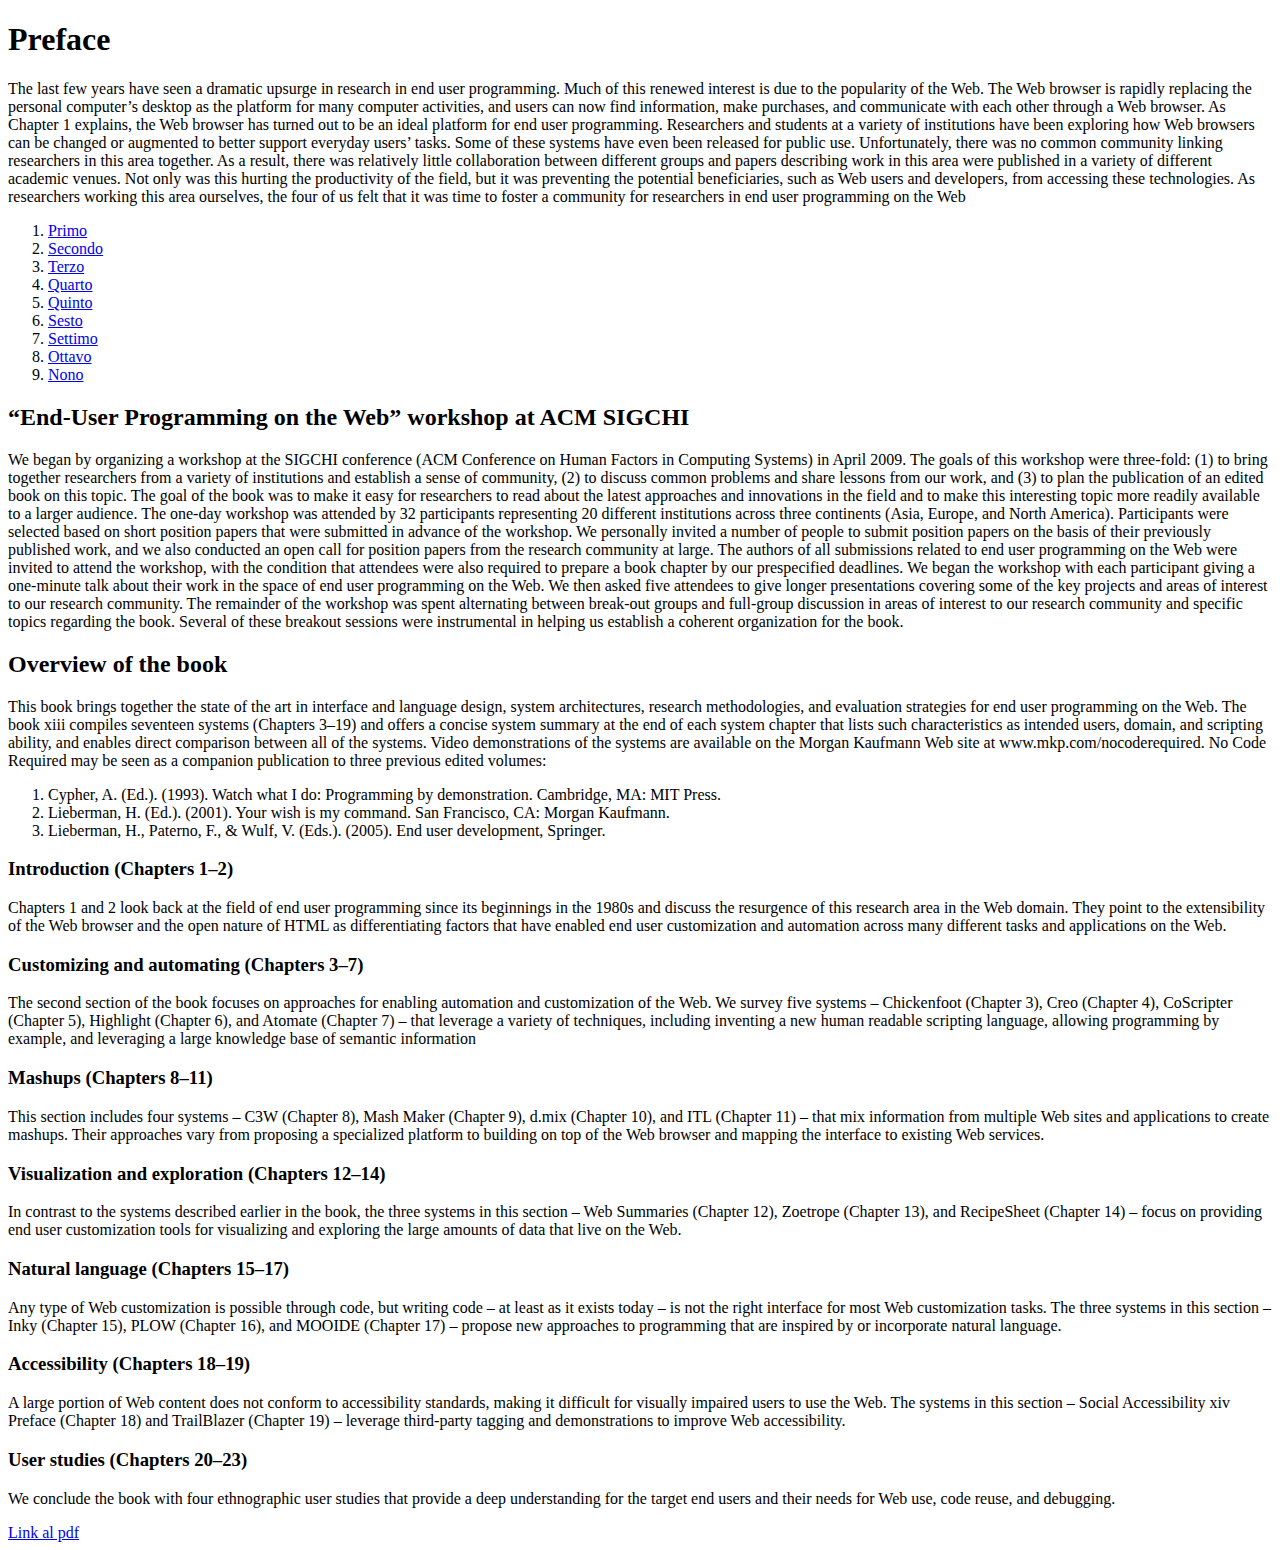
<file: Esercitazione1_HTML/web/index.html>
<!DOCTYPE html>
<!--
To change this license header, choose License Headers in Project Properties.
To change this template file, choose Tools | Templates
and open the template in the editor.
-->
<html>
    <head>
        <title>TODO supply a title</title>
        <meta charset="UTF-8">
        <meta name="viewport" content="width=device-width, initial-scale=1.0">
        <meta name="author" content="Alessandro Carcangiu">
        <meta name="keywords" content="SIGCHI, end-user">
    </head>
    <body>
        <h1> Preface </h1>
        <p>
            The last few years have seen a dramatic upsurge in research in end user programming. Much of this
renewed interest is due to the popularity of the Web. The Web browser is rapidly replacing the
personal computer’s desktop as the platform for many computer activities, and users can now find
information, make purchases, and communicate with each other through a Web browser.
As Chapter 1 explains, the Web browser has turned out to be an ideal platform for end user programming.
Researchers and students at a variety of institutions have been exploring how Web browsers
can be changed or augmented to better support everyday users’ tasks. Some of these systems
have even been released for public use. Unfortunately, there was no common community linking
researchers in this area together. As a result, there was relatively little collaboration between different
groups and papers describing work in this area were published in a variety of different academic
venues. Not only was this hurting the productivity of the field, but it was preventing the potential
beneficiaries, such as Web users and developers, from accessing these technologies. As researchers
working this area ourselves, the four of us felt that it was time to foster a community for researchers in
end user programming on the Web
        </p>
        
        <ol>
            <li><a href="#primo">Primo</a></li>
            <li><a href="#secondo">Secondo</a></li>
            <li><a href="#terzo">Terzo</a></li>
            <li><a href="#quarto">Quarto</a></li>
            <li><a href="#quinto">Quinto</a></li>
            <li><a href="#sesto">Sesto</a></li>
            <li><a href="#settimo">Settimo</a></li>
            <li><a href="#ottavo">Ottavo</a></li>
            <li><a href="#nono">Nono</a></li>
        </ol>
        
        
        
        <!-- primo paragrafo -->
        <h2 id="primo">“End-User Programming on the Web” workshop at ACM SIGCHI</h2>
        <p>
            We began by organizing a workshop at the SIGCHI conference (ACM Conference on Human
Factors in Computing Systems) in April 2009. The goals of this workshop were three-fold: (1) to bring
together researchers from a variety of institutions and establish a sense of community, (2) to discuss
common problems and share lessons from our work, and (3) to plan the publication of an edited book
on this topic. The goal of the book was to make it easy for researchers to read about the latest
approaches and innovations in the field and to make this interesting topic more readily available
to a larger audience.
The one-day workshop was attended by 32 participants representing 20 different institutions
across three continents (Asia, Europe, and North America). Participants were selected based on short
position papers that were submitted in advance of the workshop. We personally invited a number of
people to submit position papers on the basis of their previously published work, and we also conducted
an open call for position papers from the research community at large. The authors of all submissions
related to end user programming on the Web were invited to attend the workshop, with the
condition that attendees were also required to prepare a book chapter by our prespecified deadlines.
We began the workshop with each participant giving a one-minute talk about their work in the space
of end user programming on the Web. We then asked five attendees to give longer presentations covering
some of the key projects and areas of interest to our research community. The remainder of the
workshop was spent alternating between break-out groups and full-group discussion in areas of interest
to our research community and specific topics regarding the book. Several of these breakout sessions
were instrumental in helping us establish a coherent organization for the book.
        </p>
        
        <!-- Secondo paragrafo -->
        <h2 id="secondo"> Overview of the book </h2>
        <p>
            This book brings together the state of the art in interface and language design, system architectures,
research methodologies, and evaluation strategies for end user programming on the Web. The book
xiii
compiles seventeen systems (Chapters 3–19) and offers a concise system summary at the end of each
system chapter that lists such characteristics as intended users, domain, and scripting ability, and
enables direct comparison between all of the systems. Video demonstrations of the systems are available
on the Morgan Kaufmann Web site at www.mkp.com/nocoderequired.
No Code Required may be seen as a companion publication to three previous edited volumes:
        </p>
        
        <ol>
            <li>
                Cypher, A. (Ed.). (1993). Watch what I do: Programming by demonstration. Cambridge, MA:
MIT Press.
            </li>
            <li>
                Lieberman, H. (Ed.). (2001). Your wish is my command. San Francisco, CA: Morgan
Kaufmann.
            </li>
            <li>
                Lieberman, H., Paterno, F., & Wulf, V. (Eds.). (2005). End user development, Springer.
            </li>
        </ol>
        
        <!-- Terzo paragrafo -->
        <h3 id="terzo">Introduction (Chapters 1–2)</h3> 
            <p>
               Chapters 1 and 2 look back at the field of end user programming since its beginnings in the 1980s
and discuss the resurgence of this research area in the Web domain. They point to the extensibility
of the Web browser and the open nature of HTML as differentiating factors that have enabled end
user customization and automation across many different tasks and applications on the Web. 
            </p>
            
        <!-- Quarto paragrafo -->
        <h3 id="quarto">Customizing and automating (Chapters 3–7)</h3>
        <p>
            The second section of the book focuses on approaches for enabling automation and customization of
the Web. We survey five systems – Chickenfoot (Chapter 3), Creo (Chapter 4), CoScripter (Chapter
5), Highlight (Chapter 6), and Atomate (Chapter 7) – that leverage a variety of techniques, including
inventing a new human readable scripting language, allowing programming by example, and leveraging
a large knowledge base of semantic information
        </p>
        
        <!-- Quinto paragrafo -->
        <h3 id="quinto">Mashups (Chapters 8–11)</h3>
        <p>
            This section includes four systems – C3W (Chapter 8), Mash Maker (Chapter 9), d.mix (Chapter 10),
and ITL (Chapter 11) – that mix information from multiple Web sites and applications to create
mashups. Their approaches vary from proposing a specialized platform to building on top of the
Web browser and mapping the interface to existing Web services.
        </p>
        
        <!-- Sesto paragrafo -->
        <h3 id="sesto">Visualization and exploration (Chapters 12–14)</h3>
        <p>
            In contrast to the systems described earlier in the book, the three systems in this section – Web Summaries
(Chapter 12), Zoetrope (Chapter 13), and RecipeSheet (Chapter 14) – focus on providing end user
customization tools for visualizing and exploring the large amounts of data that live on the Web.
        </p>
        
        <!-- Settimo paragrafo -->
        <h3 id="settimo">Natural language (Chapters 15–17)</h3>
        <p>
            Any type of Web customization is possible through code, but writing code – at least as it exists today
– is not the right interface for most Web customization tasks. The three systems in this section – Inky
(Chapter 15), PLOW (Chapter 16), and MOOIDE (Chapter 17) – propose new approaches to
programming that are inspired by or incorporate natural language.
        </p>
        
        <!-- Ottavo paragrafo -->
        <h3 id="ottavo">Accessibility (Chapters 18–19)</h3>
        <p>
            A large portion of Web content does not conform to accessibility standards, making it difficult
for visually impaired users to use the Web. The systems in this section – Social Accessibility
xiv Preface
(Chapter 18) and TrailBlazer (Chapter 19) – leverage third-party tagging and demonstrations to
improve Web accessibility.
        </p>
        
        <!-- Nono paragrafo -->
        <h3 id="nono">User studies (Chapters 20–23)</h3>
        <p>
            We conclude the book with four ethnographic user studies that provide a deep understanding for the
target end users and their needs for Web use, code reuse, and debugging.
        </p>
        
        
        <a href="http://moodle.unica.it/pluginfile.php/22826/mod_resource/content/0/no%20code%20required.pdf">Link al pdf</a>
    </body>
</html>
</file>
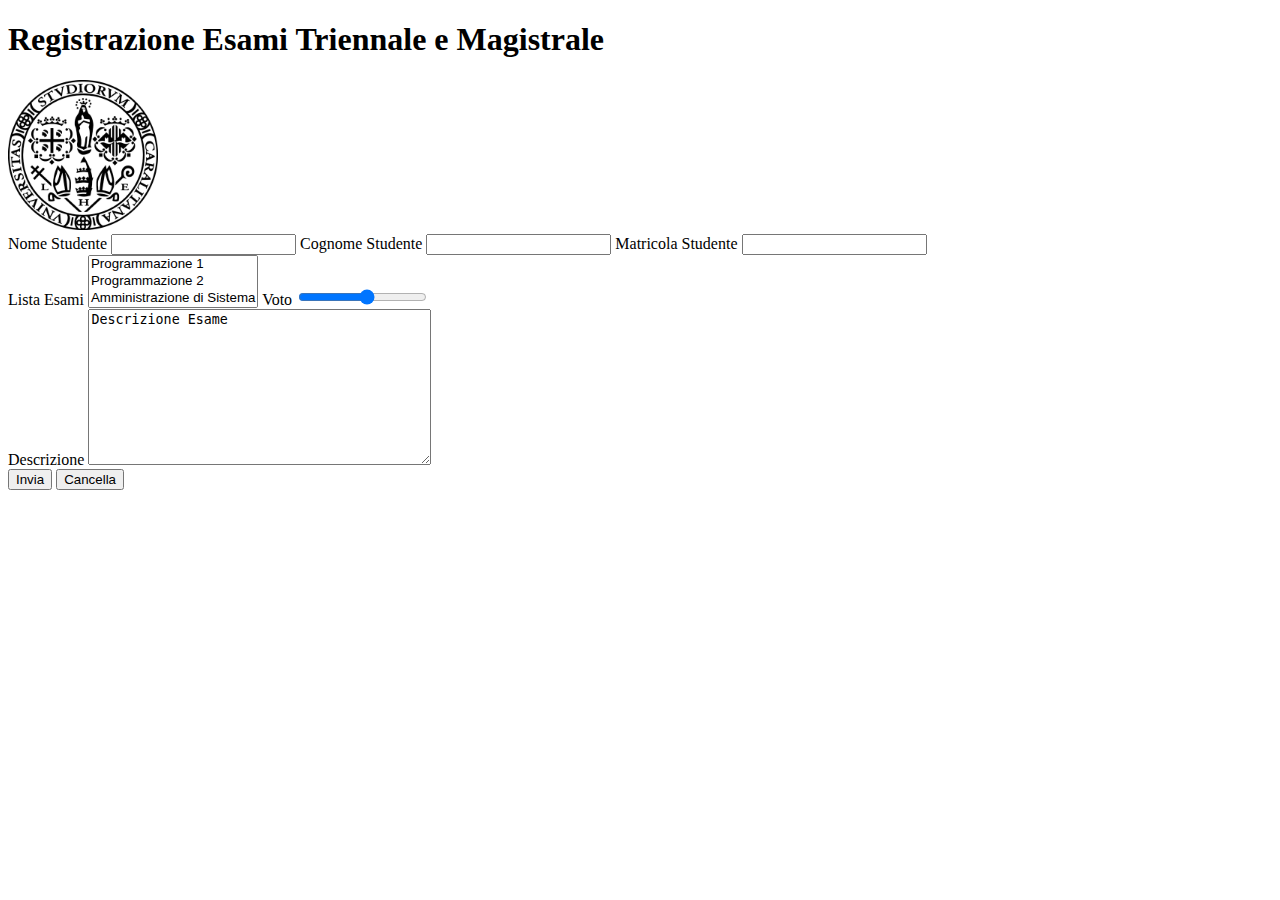
<file: Esercitazione2_HTML/web/index.html>
<!DOCTYPE html>
<!--
To change this license header, choose License Headers in Project Properties.
To change this template file, choose Tools | Templates
and open the template in the editor.
-->
<html>
    <head>
        <title>TODO supply a title</title>
        <meta charset="UTF-8">
        <meta name="viewport" content="width=device-width, initial-scale=1.0">
    </head>
    <body>
        <h1> Registrazione Esami Triennale e Magistrale </h1>
        <!-- Immagine Logo Unica -->
        <img src="img/unica_logo.png" 
             title="Unica Logo" alt="Unica Logo"
             width="150" height="150">
        
        <!-- Form -->
        <form method="GET">
            <!-- Nome, Cognome e Matricola Studente -->
            <div>
                <label for="NomeStudente">Nome Studente</label>
                <input type="text" name="NomeStudente" id="NomeStudente" />
                <label for="CognomeStudente">Cognome Studente</label>
                <input type="text" name="CognomeStudente" id="CognomeStudente" />       
                <label for="Matricola">Matricola Studente</label>
                <input type="number" name="Matricola" id="Matricola" />       
            </div>
            
            <!-- Lista esami e voto -->
            <div>
                <label for="ListaEsami">Lista Esami</label>
                <select size="3" name="ListaEsami" id="ListaEsami">
                    <option value="PR1">Programmazione 1</option>
                    <option value="PR2">Programmazione 2</option>
                    <option value="AMM">Amministrazione di Sistema</option>
                    <option value="EAI">Elaborazione di Immagini</option>
                    <option value="FS">Fondamenti di Sistema</option>
                    <option value="ARE2">Are 2</option>
                </select>
                
                <label for="voto">Voto</label>
                <input type="range" min="18" max="31"
                       name="voto" id="voto">
            </div>
            
            <!-- Descrizione -->
            <div>
                <label for="Descrizione">Descrizione</label>
                <textarea name="Descrizione" id="Descrizione"
                          cols="40" rows="10" >Descrizione Esame</textarea>
            </div>
            
            <!-- Pulsanti submit e reset -->
            <div>
                <input type="submit" value="Invia">
                <input type="reset" value="Cancella">
            </div>
            
            
        </form>
        
    </body>
</html>
</file>
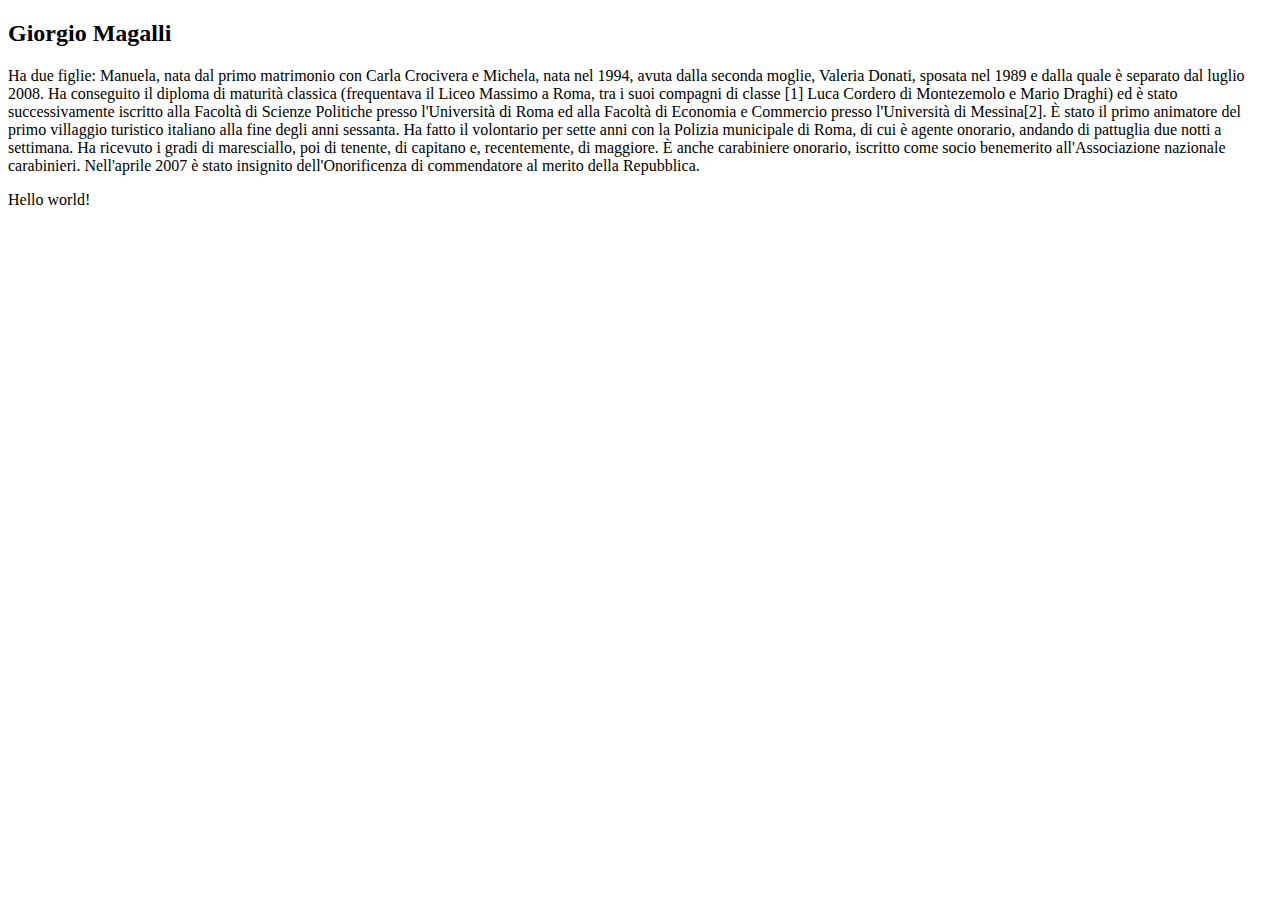
<file: WebApplication/web/Esercitazione1_HTML/index.html>
<!DOCTYPE html>
<!--
To change this license header, choose License Headers in Project Properties.
To change this template file, choose Tools | Templates
and open the template in the editor.
-->
<html>
    <head>
        <title>Personaggi Italiani Importanti</title>
        <meta charset="UTF-8">
        <meta name="viewport" content="width=device-width, initial-scale=1.0">
        <meta name="author" content="Alessandro Carcangiu">
        <meta name="keywords" content="personaggi italiani famosi, personaggi italiani, 
                                       personaggi italiani importanti">
    </head>
    <body>
        <h2> Giorgio Magalli </h2>
        <p> Ha due figlie: Manuela, nata dal primo matrimonio con Carla Crocivera e Michela, nata nel 
            1994, avuta dalla seconda moglie, Valeria Donati, sposata nel 1989 e dalla quale è separato 
            dal luglio 2008. Ha conseguito il diploma di maturità classica (frequentava il Liceo Massimo 
            a Roma, tra i suoi compagni di classe [1] Luca Cordero di Montezemolo e Mario Draghi) ed è 
            stato successivamente iscritto alla Facoltà di Scienze Politiche presso l'Università di Roma 
            ed alla Facoltà di Economia e Commercio presso l'Università di Messina[2]. È stato il primo 
            animatore del primo villaggio turistico italiano alla fine degli anni sessanta. Ha fatto il 
            volontario per sette anni con la Polizia municipale di Roma, di cui è agente onorario, 
            andando di pattuglia due notti a settimana. Ha ricevuto i gradi di maresciallo, poi di 
            tenente, di capitano e, recentemente, di maggiore. È anche carabiniere onorario, iscritto 
            come socio benemerito all'Associazione nazionale carabinieri. Nell'aprile 2007 è stato 
            insignito dell'Onorificenza di commendatore al merito della Repubblica.
        <div>Hello world!</div>
    </body>
</html>
</file>
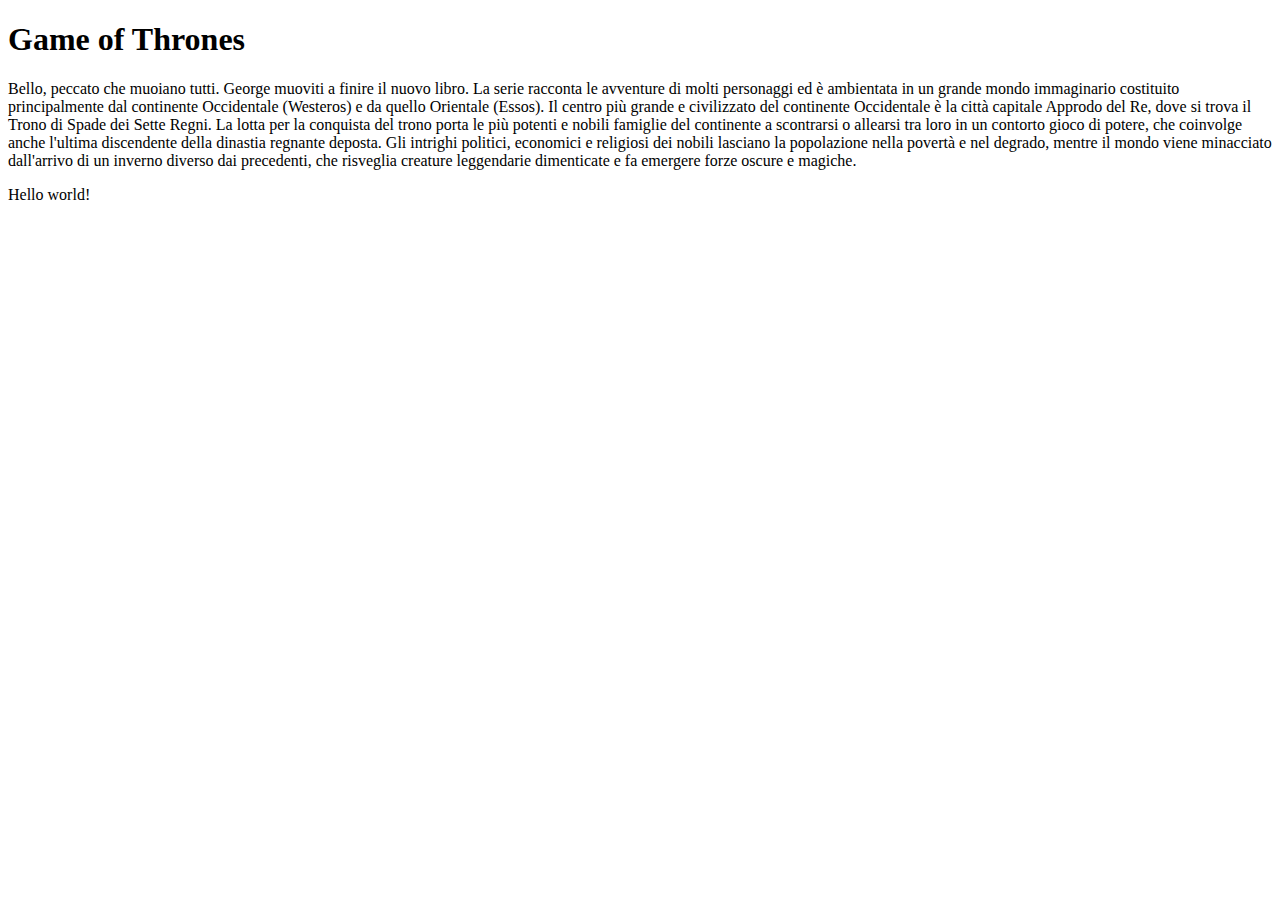
<file: Esercitazione1_HTML/web/task1.html>
<!DOCTYPE html>
<!--
To change this license header, choose License Headers in Project Properties.
To change this template file, choose Tools | Templates
and open the template in the editor.
-->
<html>
    <head>
        <title>Vendita Online Libri</title>
        <meta charset="UTF-8">
        <meta name="viewport" content="width=device-width, initial-scale=1.0">
        <meta name="author" content="Alessandro Carcangiu">
        <meta name="keywords" content="libri in vendita online">
    </head>
    <body>
        <h1> Game of Thrones </h1>
        <p> Bello, peccato che muoiano tutti. George muoviti a finire il nuovo libro. 
            La serie racconta le avventure di molti personaggi ed è ambientata in un grande mondo 
            immaginario costituito principalmente dal continente Occidentale (Westeros) e da quello 
            Orientale (Essos). Il centro più grande e civilizzato del continente Occidentale è la città 
            capitale Approdo del Re, dove si trova il Trono di Spade dei Sette Regni. La lotta per la 
            conquista del trono porta le più potenti e nobili famiglie del continente a scontrarsi o 
            allearsi tra loro in un contorto gioco di potere, che coinvolge anche l'ultima discendente 
            della dinastia regnante deposta. Gli intrighi politici, economici e religiosi dei nobili 
            lasciano la popolazione nella povertà e nel degrado, mentre il mondo viene minacciato 
            dall'arrivo di un inverno diverso dai precedenti, che risveglia creature leggendarie 
            dimenticate e fa emergere forze oscure e magiche.
        <div>Hello world!</div>
    </body>
</html>
</file>
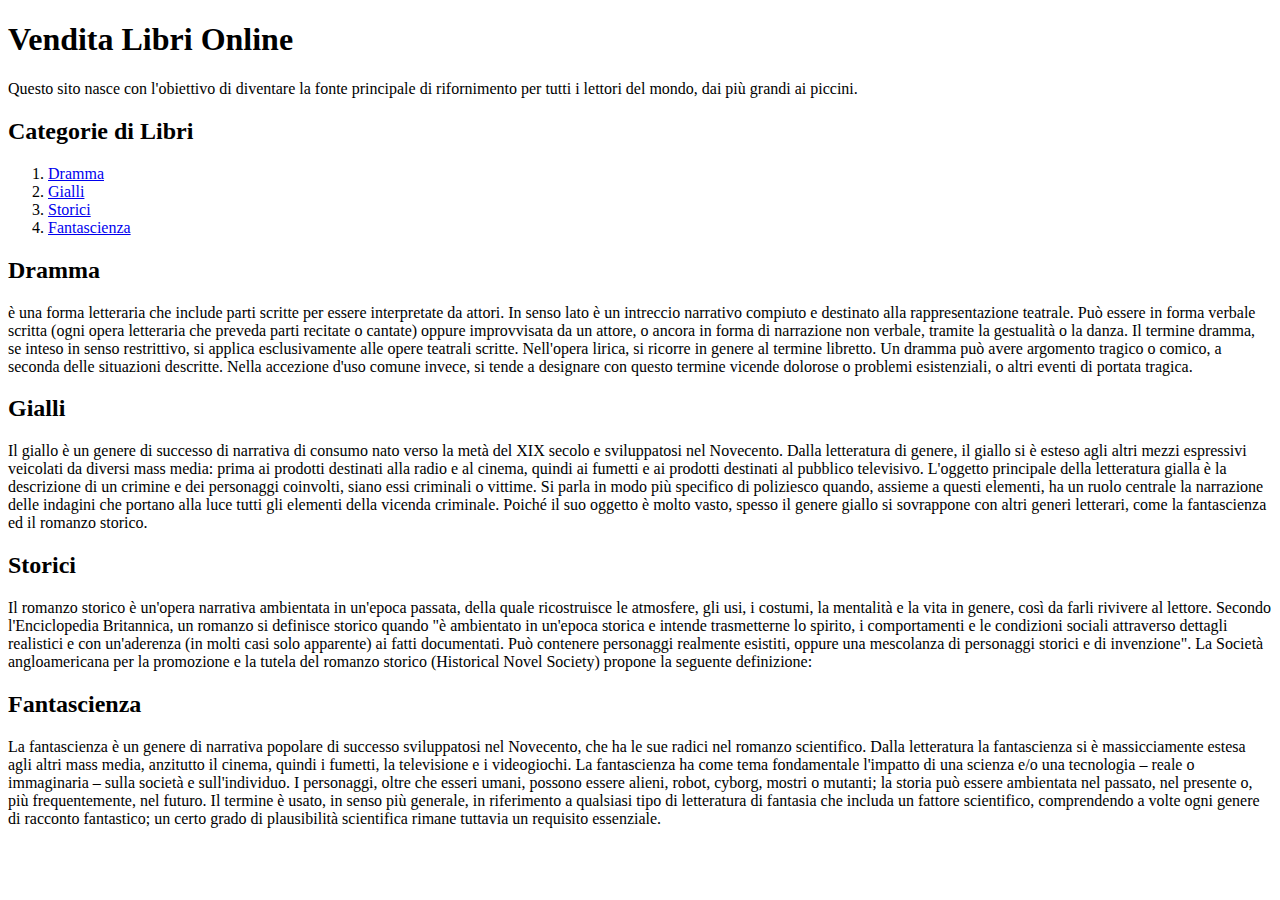
<file: Esercitazione1_HTML/web/task4.html>
<!DOCTYPE html>
<!--
To change this license header, choose License Headers in Project Properties.
To change this template file, choose Tools | Templates
and open the template in the editor.
-->
<html>
    <head>
        <title>Vendita Online Libri</title>
        <meta charset="UTF-8">
        <meta name="viewport" content="width=device-width, initial-scale=1.0">
        <meta name="author" content="Alessandro Carcangiu">
        <meta name="keywords" content="libri in vendita online">
    </head>
    <body>

    <h1> Vendita Libri Online </h1>
    Questo sito nasce con l'obiettivo di diventare la fonte principale di rifornimento per tutti i 
    lettori del mondo, dai più grandi ai piccini. 
    <h2>Categorie di Libri</h2>
    <ol>
        <li><a href="#dramma">Dramma</a></li>
        <li><a href="#gialli">Gialli</a></li>
        <li><a href="#storici">Storici</a></li>
        <li><a href="#fantascienza">Fantascienza</a></li>
    </ol>
    
    <h2 id="dramma"> Dramma </h2>     
        <p>è una forma letteraria che include parti scritte per essere interpretate da attori.
           In senso lato è un intreccio narrativo compiuto e destinato alla rappresentazione 
           teatrale. Può essere in forma verbale scritta (ogni opera letteraria che preveda 
           parti recitate o cantate) oppure improvvisata da un attore, o ancora in forma di 
           narrazione non verbale, tramite la gestualità o la danza. Il termine dramma, se 
           inteso in senso restrittivo, si applica esclusivamente alle opere teatrali scritte. 
           Nell'opera lirica, si ricorre in genere al termine libretto. Un dramma può avere 
           argomento tragico o comico, a seconda delle situazioni descritte. Nella accezione 
           d'uso comune invece, si tende a designare con questo termine vicende dolorose o 
           problemi esistenziali, o altri eventi di portata tragica.
    
	<h2 id="gialli"> Gialli </h2>
    <p>Il giallo è un genere di successo di narrativa di consumo nato verso la metà del 
        XIX secolo e sviluppatosi nel Novecento. Dalla letteratura di genere, il giallo 
        si è esteso agli altri mezzi espressivi veicolati da diversi mass media: prima 
        ai prodotti destinati alla radio e al cinema, quindi ai fumetti e ai prodotti 
        destinati al pubblico televisivo. L'oggetto principale della letteratura gialla 
        è la descrizione di un crimine e dei personaggi coinvolti, siano essi criminali 
        o vittime. Si parla in modo più specifico di poliziesco quando, assieme a questi 
        elementi, ha un ruolo centrale la narrazione delle indagini che portano alla luce 
        tutti gli elementi della vicenda criminale. Poiché il suo oggetto è molto vasto, 
        spesso il genere giallo si sovrappone con altri generi letterari, come la 
        fantascienza ed il romanzo storico.
        
    <h2 id="storici"> Storici </h2>
    <p>Il romanzo storico è un'opera narrativa ambientata in un'epoca passata, della 
        quale ricostruisce le atmosfere, gli usi, i costumi, la mentalità e la vita 
        in genere, così da farli rivivere al lettore. Secondo l'Enciclopedia Britannica, 
        un romanzo si definisce storico quando "è ambientato in un'epoca storica e 
        intende trasmetterne lo spirito, i comportamenti e le condizioni sociali 
        attraverso dettagli realistici e con un'aderenza (in molti casi solo apparente) 
        ai fatti documentati. Può contenere personaggi realmente esistiti, oppure una 
        mescolanza di personaggi storici e di invenzione". La Società angloamericana 
        per la promozione e la tutela del romanzo storico (Historical Novel Society) 
        propone la seguente definizione:
    
    <h2 id="fantascienza"> Fantascienza </h2>
    <p>La fantascienza è un genere di narrativa popolare di successo sviluppatosi nel 
        Novecento, che ha le sue radici nel romanzo scientifico. Dalla letteratura la 
        fantascienza si è massicciamente estesa agli altri mass media, anzitutto il cinema, 
        quindi i fumetti, la televisione e i videogiochi. La fantascienza ha come tema 
        fondamentale l'impatto di una scienza e/o una tecnologia – reale o immaginaria – 
        sulla società e sull'individuo. I personaggi, oltre che esseri umani, possono 
        essere alieni, robot, cyborg, mostri o mutanti; la storia può essere ambientata 
        nel passato, nel presente o, più frequentemente, nel futuro. Il termine è usato, 
        in senso più generale, in riferimento a qualsiasi tipo di letteratura di fantasia 
        che includa un fattore scientifico, comprendendo a volte ogni genere di racconto 
        fantastico; un certo grado di plausibilità scientifica rimane tuttavia un requisito 
        essenziale.
    </body>
</html>
</file>
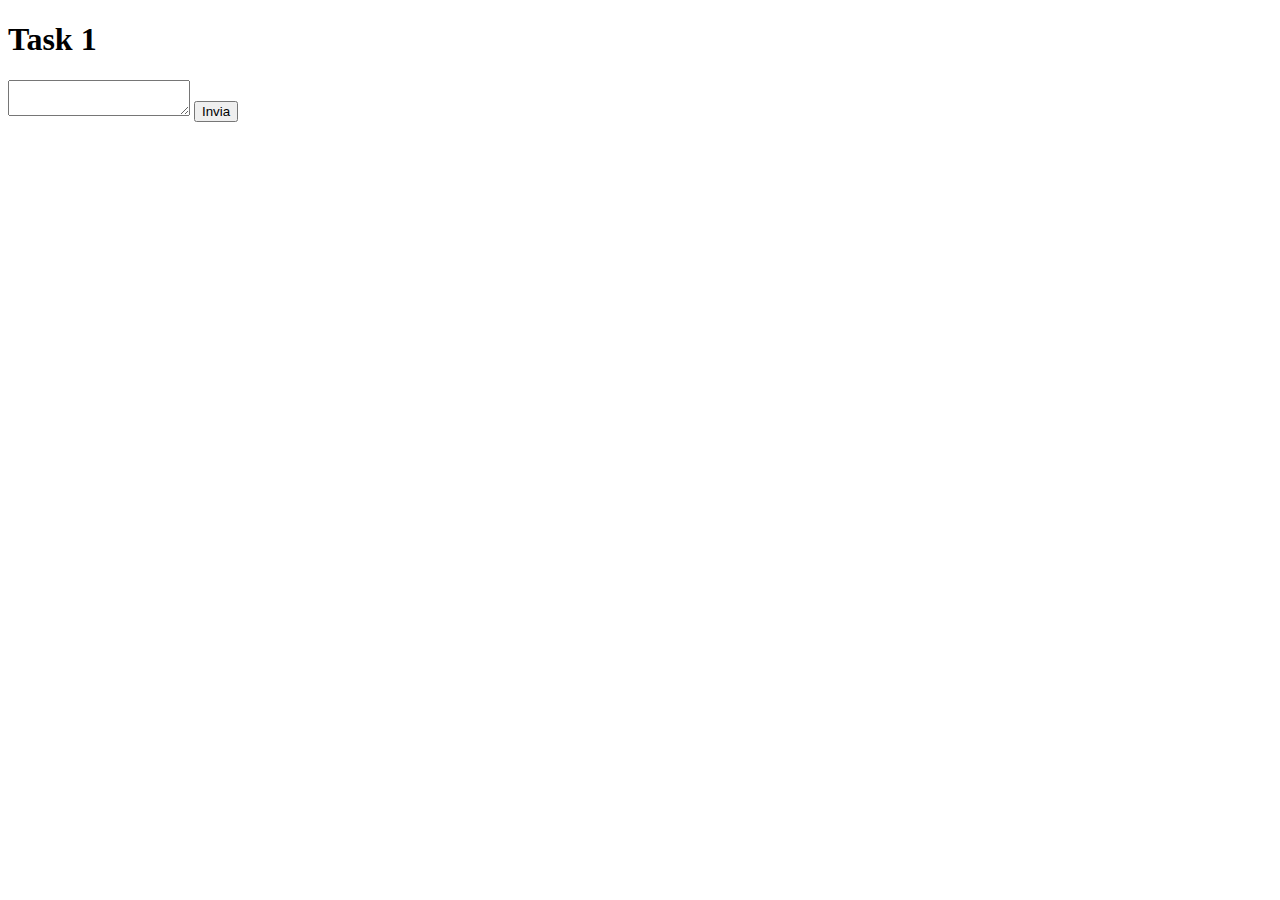
<file: Esercitazione1_Javascript/web/task1.html>
<!DOCTYPE html>
<!--
To change this license header, choose License Headers in Project Properties.
To change this template file, choose Tools | Templates
and open the template in the editor.
-->
<html>
    <head>
        <title>TODO supply a title</title>
        <meta charset="UTF-8">
        <meta name="viewport" content="width=device-width, initial-scale=1.0">
        <script src="task1.js"></script>
        
    </head>
    <body>
        <h1>Task 1 </h1>
        
        <textarea id="testo"></textarea>
        
        <button onclick="stampa(event)">Invia</button>

        <p id="stampa"></p>
    
    </body>
</html>
</file>
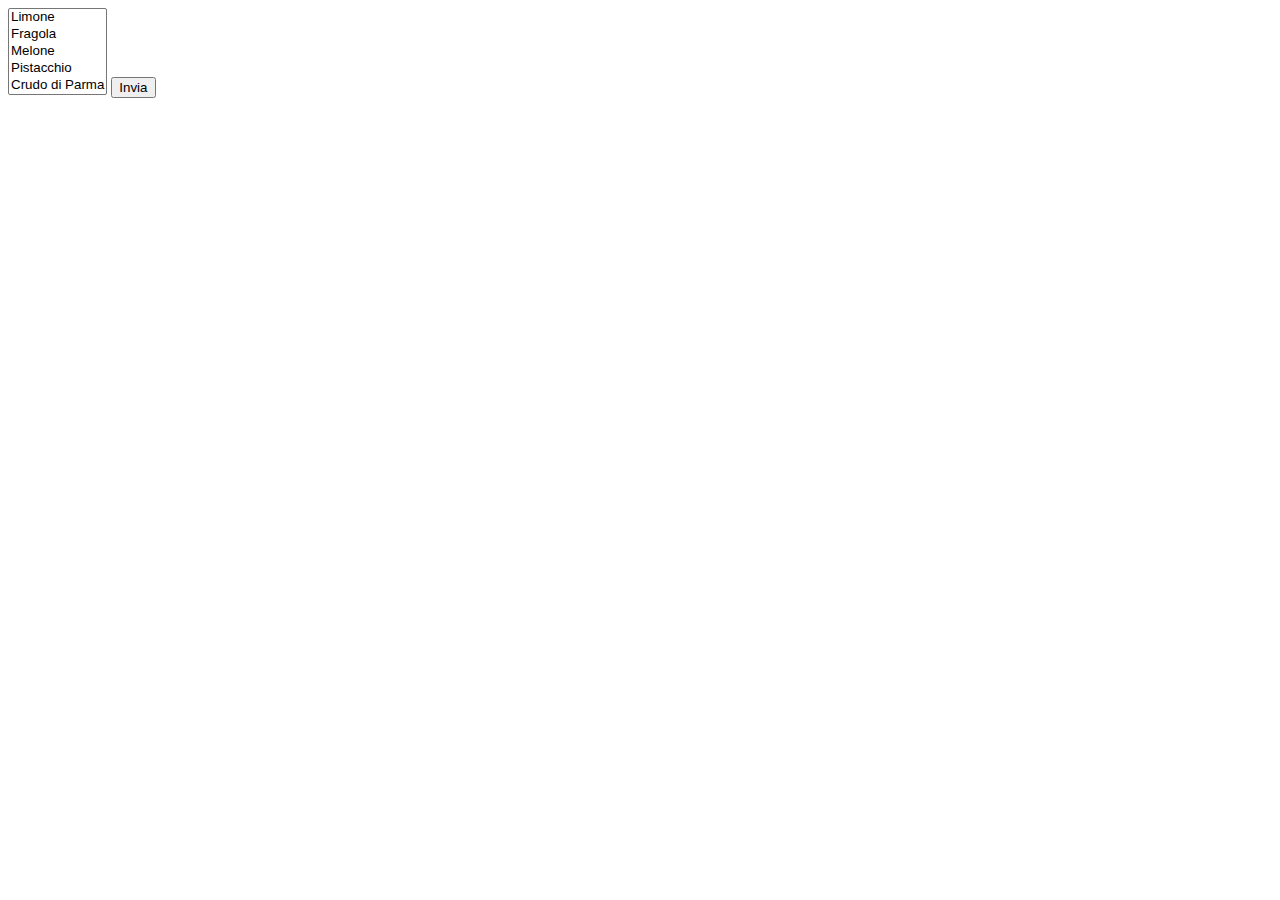
<file: Esercitazione1_Javascript/web/task2.html>
<!DOCTYPE html>
<!--
To change this license header, choose License Headers in Project Properties.
To change this template file, choose Tools | Templates
and open the template in the editor.
-->
<html>
    <head>
        <title>TODO supply a title</title>
        <meta charset="UTF-8">
        <meta name="viewport" content="width=device-width, initial-scale=1.0">
        <script src="task2.js"></script>
    </head>
    <body>
        <select multiple size="5" id="select">
            <option value="limone">Limone</option>
            <option value="fragola">Fragola</option>
            <option value="melone">Melone</option>
            <option value="pistacchio">Pistacchio</option>
            <option value="crudo di parma">Crudo di Parma</option>
        </select>
        
        <button onclick="verifica(event)">Invia</button>
        
        <p id="risultato_ordinazione"></p>
    </body>
</html>
</file>
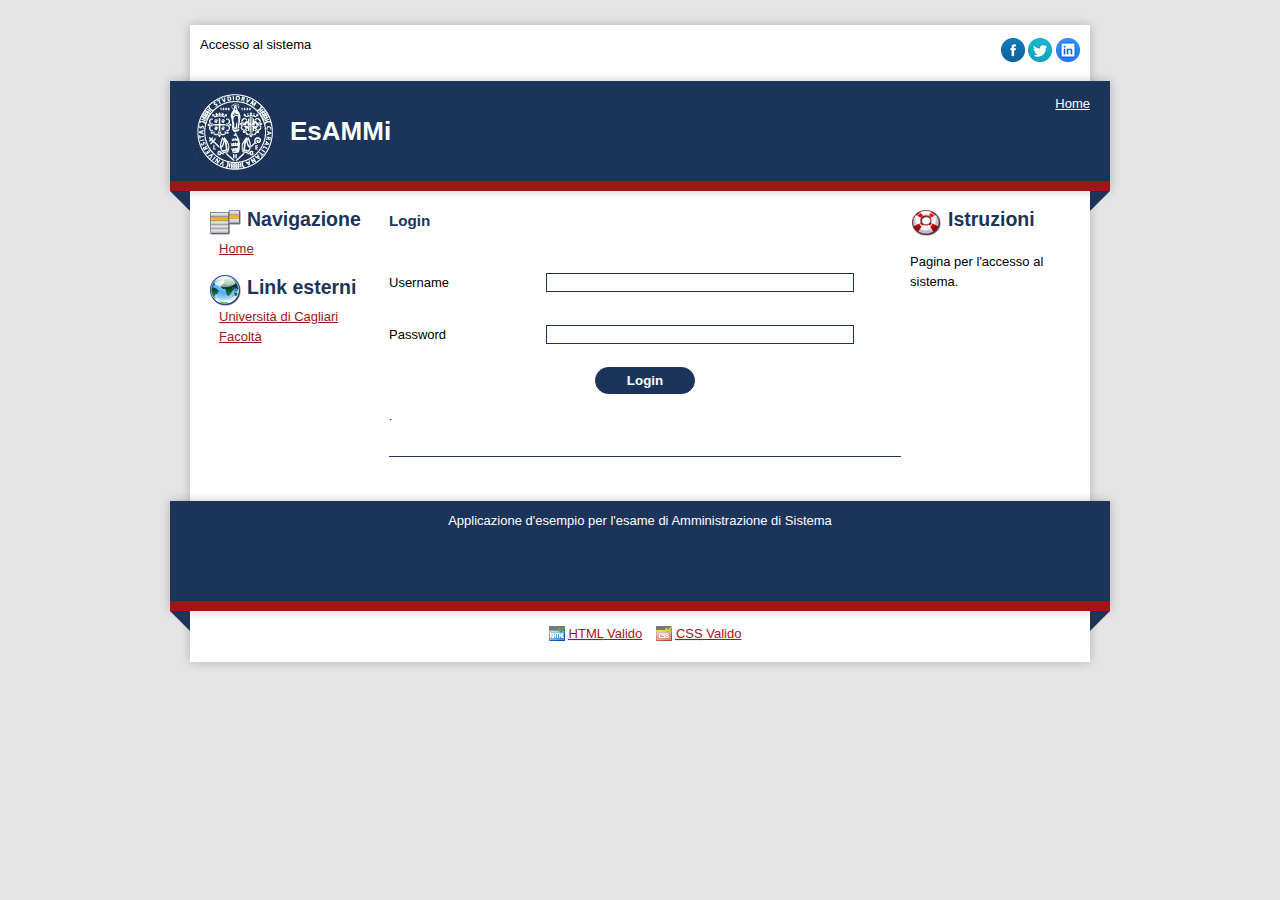
<file: Esercitazione2_Java/web/form_login.html>
<!DOCTYPE html>
<!--
To change this license header, choose License Headers in Project Properties.
To change this template file, choose Tools | Templates
and open the template in the editor.
-->
<html>
    <head>
        <title>esAMMi - login</title>
        <meta name="keywords" content="AMM esami docente">
        <meta name="description" content="Una pagina per gestire le funzioni dei docenti">
        <link rel="shortcut icon" type="image/x-icon" href="http://spano.sc.unica.it/amm2014/davide/esami14/images/favicon.ico">
        <link href="css/responsive.css" rel="stylesheet" type="text/css" media="screen">
        <style type="text/css"></style>
    </head>    
    <body>
        <div id="page">
            <header>
                <div class="social">
                    <p>Accesso al sistema</p>
                    <ul>
                        <li id="facebook"><a href="http://www.facebook.com">facebook</a></li>
                        <li id="twitter"><a href="https://twitter.com/">twitter</a></li>
                        <li id="linkedin"><a href="http://www.linkedin.com/">linkedin</a></li>
                    </ul>
                </div>
                <!--  header -->
                <div id="header">
                    <div id="logo">
                        <h1>EsAMMi</h1>
                    </div>

                    <!-- select per la versione del menu mobile -->
                    <select class="menu">
                        <option>Menu</option>
                    </select>
                    <!-- tabs -->
                    <div id="menu">
                        <ul>
                            <li><a class="current_page_item" href="#">Home</a></li>
                        </ul>                   
                    </div>
                </div>
            </header>
            <!-- start page -->
            <!--  sidebar 1 -->
            <div id="sidebar1">
                <ul>
                    <li id="categories">
                        <h2 class="icon-title">Navigazione</h2>
                        <ul>
                            <li><a href="#˙">Home</a></li>
                        </ul>
                    </li>
                    <li id="external">
                        <h2 class="icon-title">Link esterni</h2>
                        <ul>
                            <li><a href="http://www.unica.it/">Università di Cagliari</a></li>
                            <li><a href="http://www.unica.it/">Facoltà</a></li>

                        </ul>
                    </li>

                </ul>
            </div>

            <div id="sidebar2">
                <h2 class="icon-title" id="help">Istruzioni</h2>
                <p>
                    Pagina per l'accesso al sistema.
                </p>
            </div>

            <!-- contenuto -->
            <div id="content">
                <div class="input-form">
                    <h3>Login</h3>

                    <form method="post" action="login">
                        <input type="hidden" name="cmd" value="login">
                        <p>
                            <label for="user">Username</label>
                            <input type="text" name="user" id="user"> 
                        </p>
                        <p>
                            <label for="password">Password</label>
                            <input type="password" name="password" id="password"> 
                        </p>
                        <p>
                            <input type="submit" value="Login">˙
                        </p>
                    </form>
                </div>
            </div>

            <div class="clear">
            </div>
            <!--  footer -->
            <footer>
                <div id="footer">
                    <p>
                        Applicazione d'esempio per l'esame di Amministrazione di Sistema
                    </p>


                </div>
                <div class="validator">
                    <p>
                        <a href="http://validator.w3.org/check/referer" class="xhtml" title="Questa pagina contiene HTML valido">
                            <abbr title="eXtensible HyperText Markup Language">HTML</abbr> Valido</a>
                        <a href="http://jigsaw.w3.org/css-validator/check/referer" class="css" title="Questa pagina ha CSS validi">
                            <abbr title="Cascading Style Sheets">CSS</abbr> Valido</a>
                    </p>
                </div>
            </footer>
        </div>
    </body>
</html>
    </body>
</html>
</file>
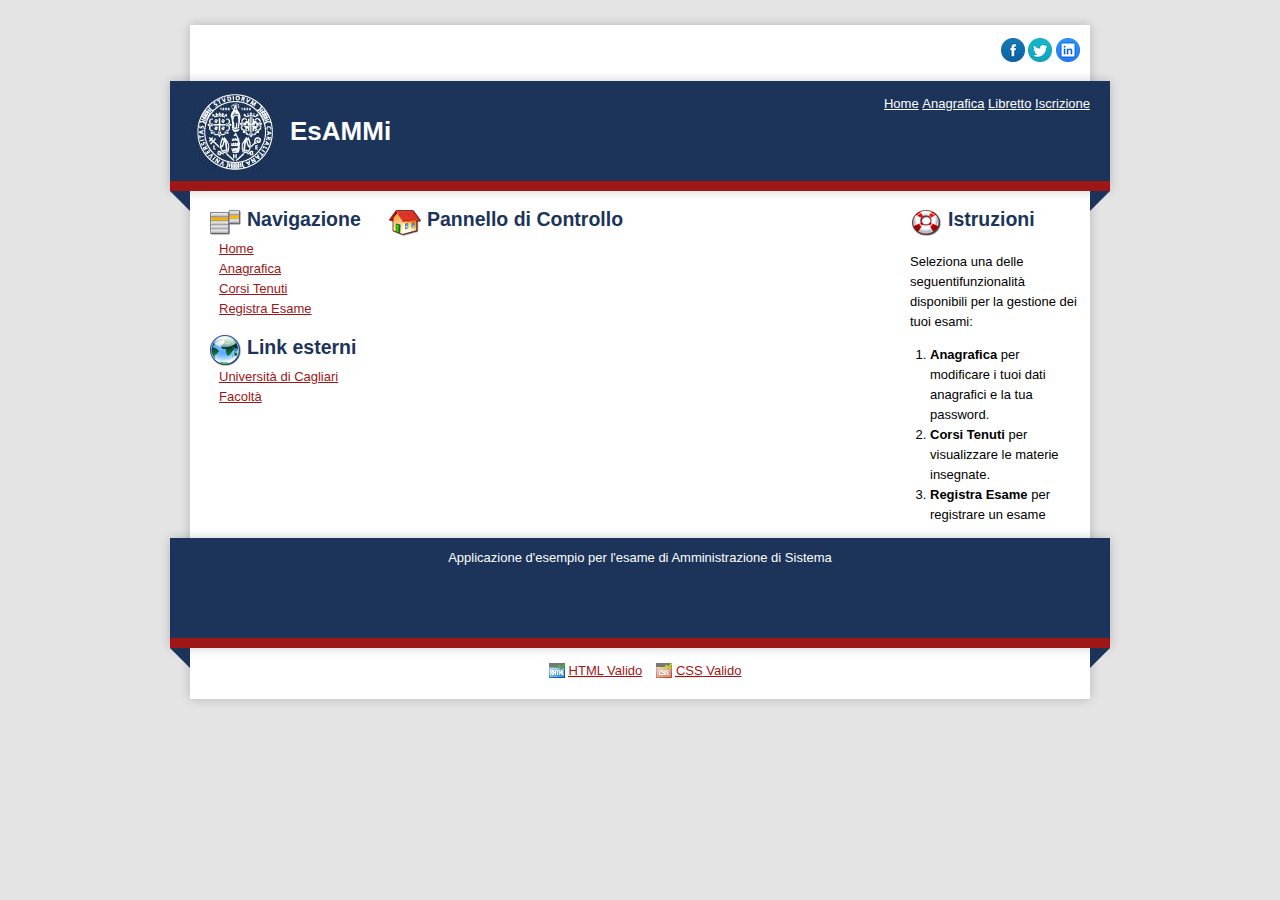
<file: Esercitazione2_Java/web/professore_autenticato.html>
<!DOCTYPE html>
<!--
To change this license header, choose License Headers in Project Properties.
To change this template file, choose Tools | Templates
and open the template in the editor.
-->
<html>
    <head>
        <title>esAMMi - login</title>
        <meta name="keywords" content="AMM esami docente">
        <meta name="description" content="Una pagina per gestire le funzioni dei docenti">
        <link rel="shortcut icon" type="image/x-icon" href="http://spano.sc.unica.it/amm2014/davide/esami14/images/favicon.ico">
        <link href="css/responsive.css" rel="stylesheet" type="text/css" media="screen">
        <style type="text/css"></style>
    </head>    
    <body>
        <div id="page">
            <header>

                <div class="social">
                    <ul>
                        <li id="facebook"><a href="www.facebook.com">facebook</a></li>
                        <li id="twitter"><a href="https://twitter.com/">twitter</a></li>
                        <li id="linkedin"><a href="http://www.linkedin.com/">linkedin</a></li>
                    </ul>
                </div>
                <!--  header -->
                <div id="header">
                    
                    <div id="logo">
                        <h1>EsAMMi</h1>
                    </div>


                    <select class="menu">
                        <option>Home</option>
                        <option>Anagrafica</option>
                        <option>Libretto</option>
                        <option>Iscrizione</option>

                    </select>
                   <div id="menu">
                        <ul>
                            <li class="current_page_item"><a href="#">Home</a></li>
                            <li><a href="studente_anagrafica.html">Anagrafica</a></li>
                            <li><a href="studente_esami.html">Libretto</a></li>
                            <li><a href="studente_iscrizione.html">Iscrizione</a></li>
                        </ul>
                    </div> 
                </div>

            </header>

            <!-- start page -->
            <!--  sidebar 1 -->
            <div id="sidebar1">
                <ul>
                    <li id="categories">
                        <h2 class="icon-title">Navigazione</h2>
                        <ul>
                            <li><a href="#">Home</a></li>
                            <li><a href="studente_anagrafica.html">Anagrafica</a></li>
                            <li><a href="studente_esami.html">Corsi Tenuti</a></li>
                            <li><a href="studente_iscrizione.html">Registra Esame</a></li>
                        </ul>
                    </li>
                    <li id="external">
                        <h2 class="icon-title">Link esterni</h2>
                        <ul>
                            <li><a href="http://www.unica.it/">Universit&agrave; di Cagliari</a></li>
                            <li><a href="http://www.unica.it/">Facolt&agrave;</a></li>

                        </ul>
                    </li>

                </ul>
            </div>

            <div id="sidebar2">
                <h2 id="help" class="icon-title">Istruzioni</h2>
                <p>
                    Seleziona una delle  seguentifunzionalit&agrave; disponibili per 
                    la gestione dei tuoi esami:
                </p>
                <ol>
                    <li>
                        <strong>Anagrafica</strong> per modificare i tuoi dati 
                        anagrafici e la tua password.
                    </li>
                    <li>
                        <strong>Corsi Tenuti</strong> per visualizzare le materie insegnate.
                    </li>
                    <li>
                        <strong>Registra Esame</strong> per registrare un esame
                    </li>
                </ol>
            </div>

            <!-- contenuto Professore -->
            <div id="content">
                <h2 class="icon-title" id="h-home">Pannello di Controllo</h2>
            </div>

            <div style="clear: both; width: 0px; height: 0px;"></div>
            <!--  footer -->
            <footer>
                <div id="footer">
                   <p>
                        Applicazione d'esempio per l'esame di Amministrazione di Sistema
                    </p>
                </div>
                <div class="validator">
                    <p>
                        <a href="http://validator.w3.org/check/referer" class="xhtml" title="Questa pagina contiene HTML valido">
                            <abbr title="eXtensible HyperText Markup Language">HTML</abbr> Valido</a>
                        <a href="http://jigsaw.w3.org/css-validator/check/referer" class="css" title="Questa pagina ha CSS validi">
                            <abbr title="Cascading Style Sheets">CSS</abbr> Valido</a>
                    </p>
                </div>
            </footer>
        </div>
    </body>
</html>
</file>
<file: Esercitazione2_Java/web/css/responsive.css>
/* impostazioni principali del layout */

body{
    background-color: #e4e4e4;
    font: 13px/20px "Open Sans", Arial, sans-serif;
}

#page{
    background-color: white;
}

#header, #footer{
    background-color: #1c345a;
    color: white;

}

#footer p{
    display: block; 
    margin: auto;   
}

#menu ul li a:link{
    color: white;
}

.validator{
    text-align: center;
    padding-bottom: 5px;
}



h2, h3, h4, h5, h6 {
    color: #1c345a;
    margin: 0px;
    padding-top: 10px;
    padding-bottom: 10px;
}


a:link{
    text-decoration: underline;
    color: #9e1616;
}

a:visited{
    text-decoration: underline;
    color: #9e1616;
}

a:hover{
    font-weight: bold;

}

input{
    border: 1px solid #1c345a;
}

input[type=submit], button{
    color: #ffffff;
    background-color: #1c345a;
    height: 2em;
    font-weight: bold;
    border-radius: 1em;
    border: 1px solid #1c345a;
    min-width: 100px;
    margin-bottom: 10px;
    margin-top: 5px;

}

input[type=submit]:hover, button:hover{
    text-decoration: underline;
    cursor: pointer;
}

label.full{
    display: inline-block;
    width: 70%;
}

label{
    display: inline-block;
    width: 30%;
}

.input-form{
    line-height: 3em;
    border-bottom: 1px solid #1c345a;
}


.input-form input[type=text], .input-form input[type=password]{
    display: inline-block;
    width:59%;
}

.input-form select{
    display: inline-block;
    width:59%;
    border: 1px solid #1c345a;
    background-color: #ffffff;
}

.input-form input[type=submit], .input-form button{
    width: auto;
    margin-left: auto;
    margin-right: auto;
    display: block;
    padding-left: 10px;
    padding-right: 10px;

}

.btn-group input[type=submit], .btn-group button{
    display: inline-block;
}

.btn-group{
    text-align: center;
}

/* stile delle tabelle */

table {
    border: 1px solid #1c345a;
    border-collapse: collapse;
    margin-top:10px;
    line-height: 1.2em;
    width: 100%;
    font-size: 14px;
    margin-bottom: 10px;
}


th, td {
    border: 1px solid #1c345a;
    border-collapse: collapse;
    text-align: center;
}

th{
    background-color: #1c345a;
    color: white;
    font-weight: bold;
}

.esami-col-small{
    width: 10%;
}

.esami-col-large{
    width: 15%;
}

.iscrizione-col-small{
    width: 9%;
}

.iscrizione-col-large{
    width: 20%;
}

.reg-col-small{
    width: 10%;
}

.reg-col-large{
    width: 20%;
}

.commissione-col{
    width: 50%;
}

tr, td{
    background-color: #e8ebee;
}

tr.alt-row, tr.alt-row td{
    background-color: #bbc2ce;
}

/* decorazioni degli elementi */

.xhtml {
    padding-left: 20px;
    margin-left: 10px;
    background: url('../images/img19.gif') no-repeat left center;
}

.css {
    padding-left: 20px;
    margin-left: 10px;
    background: url('../images/img20.gif') no-repeat left center;
}

#sidebar1 li {
    list-style: none;
}

#sidebar2 ol  {
    padding-left: 20px;
}



#sidebar1 ul, #sidebar2 ul{
    padding-left: 10px;
    margin-top: 0px;
    margin-left: 0px;
}


.icon-title{

    background-repeat: no-repeat;
    vertical-align: middle;
    padding-top: 3px;
    margin-top: 15px;
}

.panel, .panel-mini{
    list-style: none;
    margin: 0px;
    padding: 0px;
}

.panel li a:link, .panel-mini li a:link{
    text-decoration:  none;
    color: #9e1616;
}


.none{
    list-style: none;
}
.no-space{
    padding: 0px;
    margin: 0px;
}

.clear{
    clear: both; 
    width: 0px; 
    height: 0px;
}

.error li {
    list-style: none;
}

/* stile per i messaggi di errore */

.error{
    width: 90%;
    background-color: #f5a5a5;
    border: 5px solid #9e1616;
    margin: auto;
    padding: 10px;
    text-align: center;
    margin-top: 5px;
}
.error div{
    margin: 0px;
    background: url('../images/no.png') no-repeat left top;
    min-height: 32px;
    
}

/* stile per i messaggi di conferma */

.confirm{
    width: 90%;
    background-color: #c7edce;
    border: 5px solid #36956e;
    margin: auto;
    padding: 10px;
    text-align: center;
    margin-top: 5px;
}
.confirm div{
    margin: 0px;
    background: url('../images/ok.png') no-repeat left top;
    min-height: 32px;
}

/* gestione dei dispositivi */

@media only screen and (min-width: 1024px) {


    #page {
        width: 900px;
        margin-left: auto;
        margin-right: auto;
        margin-top: 25px;
        margin-bottom:25px;
        box-shadow: 0 0 10px rgba(0,0,0,.2);
    }

    #sidebar1 {
        float: left;
        width: 19%;
        padding-left: 1%;

    }

    #sidebar2 {
        float: right;
        width: 19%;
        padding-right: 1%;
    }

    #content {
        margin-left: 21%;
        margin-right: 21%;
        padding-bottom: 10px;
        padding-left: 10px;
        min-height: 300px;
    }



    /* social bar */

    .social{
        width: 100%;
    }

    .social ul{
        display: block;
        float: right;
        margin-right: 10px;
    }

    .social ul li{
        display: inline-block;
        width: 24px;
        height: 24px;
        overflow: hidden;

    }

    .social ul li a:link{
        color: transparent;
    }

    #facebook{
        background-image: url('../images/fb.png');
        background-repeat: no-repeat;
    }

    #twitter{
        background-image: url('../images/twitter.png');
        background-repeat: no-repeat;
    }

    #linkedin{
        background-image: url('../images/linkedin.png');
        background-repeat: no-repeat;
    }

    /* header */

    select.menu {
        display: none;
    }

    #header{
        clear: both;
    }

    #header, #footer{
        height: 100px;
        position: relative;
        padding-left: 20px;
        padding-right: 20px;
        width: 900px;
        left: -20px;
        border-bottom: 10px solid #9e1616;
        box-shadow: 0 0 10px rgba(0,0,0,.2);

    }

    #logo{
        position: absolute;
    }

    #footer p{
        position: absolute;
        margin-top: 10px;
        text-align: center;
        margin-left: auto;
        margin-right: auto;
        display: block;
        width: 900px;
    }


    #menu{
        position: relative;
        float: right;
        display: inline-block;

    }

    #menu ul{
        position: relative;
        display: inline-block;
        list-style: none;


    }

    #menu ul li{
        position: relative;
        display: inline-block;
        color: white;
    }

    #menu a:link, #menu a:visited{
        color: white;
    }

    .social p{
        margin: 10px;
        float: left;
    }

    p.logout a:link, p.logout a:visited{
        padding-left: 18px;
    }
    
    p.logout{
        background: url('../images/logout.png') no-repeat left center;
    }

    #header:before, #footer:before {
        left: 0;
        border-width: 20px 0 0 20px;
        content: "";
        position: absolute;
        display: block;
        border-style: solid;
        border-color: #1c345a transparent transparent transparent;
        margin-top: 110px;

    }

    #header:after, #footer:after {
        right: 0;
        border-width: 20px 20px 0px 0px;
        content: "";
        position: absolute;
        display: block;
        border-style: solid;
        border-color: #1c345a transparent transparent transparent;
        margin-top: 110px;

    }


    div#logo h1 {
        background-image: url('../images/logo.jpg');
        background-repeat: no-repeat;
        background-position: center left;
        height: 100px;
        vertical-align: middle;
        padding-left: 100px;
        margin-top: 0px;
        margin-bottom: 0px;
        line-height: 100px;
        color: #ffffff;
        display: block;
    }

    .icon-title{
        padding-left: 38px;
    }

    #categories h2{
        background-image: url('../images/navigazione-mini.png');
    }

    #external h2{
        background-image: url('../images/ext-mini.png');

    }

    #h-personali{
        background-image: url('../images/anagrafica-mini.png');
    }

    #h-home{
        background-image: url('../images/home-mini.png');
    }

    #h-esami{
        background-image: url('../images/libretto-mini.png')
    }

    #h-iscrizione{
        background-image: url('../images/iscrizione-mini.png')
    }

    #h-cerca{
        background-image: url('../images/cerca-mini.png')
    }

    #h-dip{
        background-image: url('../images/exec-mini.png')
    }

    #sidebar2 h2{
        background-image: url('../images/help-mini.png');
    }

    #pnl-anagrafica{
        background-image: url('../images/anagrafica.png');
        background-repeat: no-repeat;

    }

    #pnl-anagrafica-docenti{
        background-image: url('../images/anagrafica.png');
        background-repeat: no-repeat;

    }

    #pnl-anagrafica-studenti{
        background-image: url('../images/anagrafica.png');
        background-repeat: no-repeat;

    }

    #pnl-libretto{
        background-image: url('../images/libretto.png');
        background-repeat: no-repeat;

    }

    #pnl-iscrizione{
        background-image: url('../images/iscrizione.png');
        background-repeat: no-repeat;

    }

    #pnl-cerca{
        background-image: url('../images/cerca.png');
        background-repeat: no-repeat;

    }

    #pnl-dipartimenti{
        background-image: url('../images/exec.png');
        background-repeat: no-repeat;

    }

    .panel li{
        display: block;
        width: 400px;
        height: 130px;
        margin:auto;
        margin-top: 15px;
        border: 1px solid #1c345a;
        position: relative;
    }

    .panel li a{
        display: block;
        position: absolute;
        /* per allineare il testo a meta' di un block il trucco e' usare
           una line-height della stessa altezza del blocco */
        line-height: 130px;
        vertical-align: middle;
        padding-left: 150px;
        font-size: 1.2em;
    }
}

@media only screen and (min-width: 600px) and (max-width: 1024px){
    body{
        font: 18px/20px "Open Sans", Arial, sans-serif;
    }
    #header, footer{
        padding: 10px;
        min-height: 50px;
        position: relative;
        padding-left: 20px;
        padding-right: 20px;
        border-bottom: 10px solid #9e1616;
        margin: 0px;
        background-color: #1c345a;
    } 

    #sidebar1 {
        float: left;
        width: 200px;
        padding-left: 5px;
        padding-right: 10px;

    }

    #sidebar1 li {
        margin-bottom: 10px;
    }

    #sidebar2 {
        float: left;
        clear:both;
        width: 200px;
        padding-left: 5px;
        padding-right: 10px;
    }

    #sidebar1 ul{
        margin: 0px;
        padding: 0px;
    }

    #content {
        margin-left: 200px;
        margin-right: 5px;
        padding-bottom: 10px;
    }

    #logo{
        position: absolute;
    }

    #menu{
        position: relative;
        float: right;
        display: inline-block;

    }

    #menu ul{
        position: relative;
        display: inline-block;
        list-style: none;


    }

    #menu ul li{
        position: relative;
        display: inline-block;
        color: white;
        margin-left: 20px;  
    }

    select.menu {
        display: none;
    }

    .social{
        display: none;
    }

    #footer p{
        text-align: center;
    }

    footer a:link, footer a:visited{
        color: white;
    }

    div#logo h1 {
        background-repeat: no-repeat;
        background-position: center left;
        vertical-align: middle;
        line-height: 50px;
        padding-left: 10px;
        margin-top: 0px;
        margin-bottom: 0px;
        color: #ffffff;
        display: block;
    }

    #pnl-anagrafica{
        background-image: url('../images/anagrafica.png');
        background-repeat: no-repeat;
    }

    #pnl-anagrafica-docenti{
        background-image: url('../images/anagrafica.png');
        background-repeat: no-repeat;
    }

    #pnl-anagrafica-studenti{
        background-image: url('../images/anagrafica.png');
        background-repeat: no-repeat;
    }

    #pnl-libretto{
        background-image: url('../images/libretto.png');
        background-repeat: no-repeat;
    }

    #pnl-iscrizione{
        background-image: url('../images/iscrizione.png');
        background-repeat: no-repeat;
    }

    #pnl-cerca{
        background-image: url('../images/cerca.png');
        background-repeat: no-repeat;
    }

    #pnl-dipartimenti{
        background-image: url('../images/exec.png');
        background-repeat: no-repeat;
    }

    .panel li{
        display: block;
        width: 400px;
        height: 130px;
        margin:auto;
        margin-top: 15px;
        border: 1px solid #1c345a;
        position: relative;
    }

    .panel li a{
        display: block;
        position: absolute;
        /* per allineare il testo a meta' di un block il trucco e' usare
           una line-height della stessa altezza del blocco */
        line-height: 130px;
        vertical-align: middle;
        padding-left: 150px;
        font-size: 1.2em;
    }
    
     #menu a:link, #menu a:visited{
        color: white;
    }
}

@media only screen and (max-width: 600px){
    body{
        font: 18px/20px "Open Sans", Arial, sans-serif;
    }
    #header, footer{
        padding: 10px;
        min-height: 50px;
        position: relative;
        padding-left: 20px;
        padding-right: 20px;
        border-bottom: 10px solid #9e1616;
        margin: 0px;
        background-color: #1c345a;
    } 

    #sidebar1 {
        display: none;

    }


    #sidebar2 {
        display: none;
    }

    #sidebar1 ul{
        margin: 0px;
        padding: 0px;
    }

    #content {
        padding-bottom: 10px;
    }

    #logo{
        text-align: center;
    }

    #menu{
        display: none;

    }

    select.menu {
        width: 100%;
    }

    .social{
        display: none;
    }

    #footer p{
        text-align: center;
    }

    footer a:link, footer a:visited{
        color: white;
    }

    .validator{
        display: none;  
    }

    div#logo h1 {
        background-repeat: no-repeat;
        background-position: center left;
        vertical-align: middle;
        line-height: 50px;
        padding-left: 10px;
        margin-top: 0px;
        margin-bottom: 0px;
        color: #ffffff;
        display: block;
    }

    #pnl-anagrafica{
        background-image: url('../images/anagrafica-mini.png');
        background-repeat: no-repeat;
        background-position: 15px 15px;
    }

    #pnl-anagrafica-docenti{
        background-image: url('../images/anagrafica-mini.png');
        background-repeat: no-repeat;
        background-position: 15px 15px;
    }

    #pnl-anagrafica-studenti{
        background-image: url('../images/anagrafica-mini.png');
        background-repeat: no-repeat;
        background-position: 15px 15px;

    }

    #pnl-libretto{
        background-image: url('../images/libretto-mini.png');
        background-repeat: no-repeat;
        background-position: 15px 15px;

    }

    #pnl-iscrizione{
        background-image: url('../images/iscrizione-mini.png');
        background-repeat: no-repeat;
        background-position: 15px 15px;
    }

    #pnl-cerca{
        background-image: url('../images/cerca-mini.png');
        background-repeat: no-repeat;
        background-position: 15px 15px;
    }

    #pnl-dipartimenti{
        background-image: url('../images/exec-mini.png');
        background-repeat: no-repeat;
        background-position: 15px 15px;
    }

    .panel li{
        display: block;
        width: 98%;
        height: 70px;
        margin:auto;
        margin-top: 15px;
        border: 1px solid #1c345a;
        position: relative;
    }

    .panel li a{
        display: block;
        position: absolute;
        /* per allineare il testo a meta' di un block il trucco e' usare
           una line-height della stessa altezza del blocco */
        line-height: 70px;
        vertical-align: middle;
        padding-left: 150px;
        font-size: 1.2em;
    }
    
     #menu a:link, #menu a:visited{
        color: white;
    }
}
</file>
